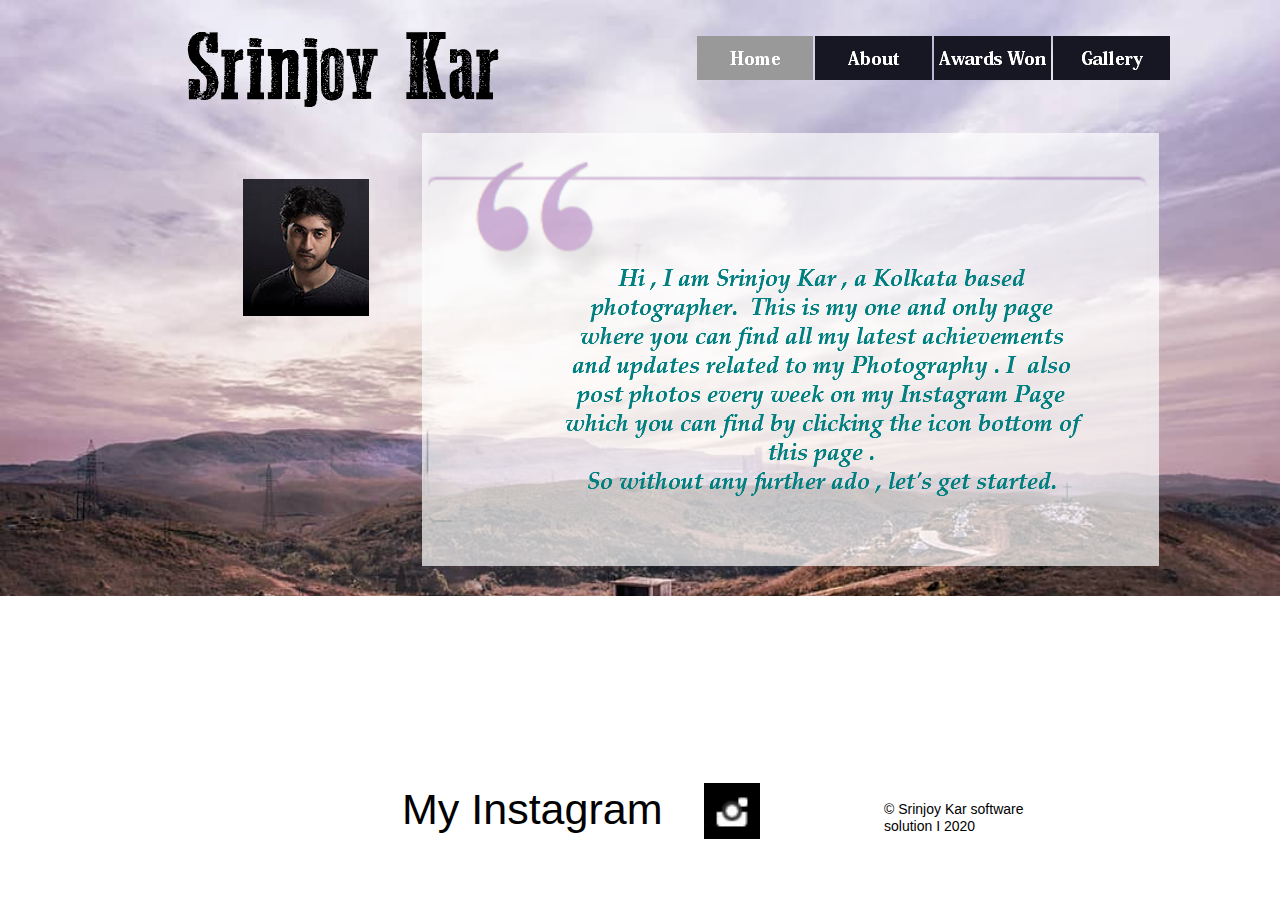
<file: index.html>
<!DOCTYPE html>
<html class="nojs html css_verticalspacer" lang="en-US">
 <head>

  <meta http-equiv="Content-type" content="text/html;charset=UTF-8"/>
  <meta name="generator" content="2017.0.4.363"/>
  
  <script type="text/javascript">
   // Update the 'nojs'/'js' class on the html node
document.documentElement.className = document.documentElement.className.replace(/\bnojs\b/g, 'js');

// Check that all required assets are uploaded and up-to-date
if(typeof Muse == "undefined") window.Muse = {}; window.Muse.assets = {"required":["museutils.js", "museconfig.js", "jquery.musepolyfill.bgsize.js", "jquery.musemenu.js", "jquery.watch.js", "jquery.scrolleffects.js", "require.js", "index.css"], "outOfDate":[]};
</script>
  
  <link rel="shortcut icon" href="images/a-master-favicon.ico?crc=3959286483"/>
  <title>Home</title>
  <!-- CSS -->
  <link rel="stylesheet" type="text/css" href="css/site_global.css?crc=3771652255"/>
  <link rel="stylesheet" type="text/css" href="css/master_a-master.css?crc=465740332"/>
  <link rel="stylesheet" type="text/css" href="css/index.css?crc=4184814266" id="pagesheet"/>
  <!-- JS includes -->
  <!--[if lt IE 9]>
  <script src="scripts/html5shiv.js?crc=4241844378" type="text/javascript"></script>
  <![endif]-->
   </head>
 <body>

  <div class="clearfix" id="page"><!-- group -->
   <div class="browser_width grpelem" id="u148-bw">
    <div class="museBGSize" id="u148"><!-- column -->
     <div class="clearfix" id="u148_align_to_page">
      <div class="clearfix colelem" id="pu100-4"><!-- group -->
       <img class="grpelem" id="u100-4" alt="Srinjoy Kar" width="366" height="120" src="images/u100-4.png?crc=4101025318"/><!-- rasterized frame -->
       <nav class="MenuBar clearfix grpelem" id="menuu209"><!-- horizontal box -->
        <div class="MenuItemContainer clearfix grpelem" id="u210"><!-- vertical box -->
         <a class="nonblock nontext MenuItem MenuItemWithSubMenu MuseMenuActive clearfix colelem" id="u211" href="index.html"><!-- horizontal box --><div class="MenuItemLabel NoWrap grpelem" id="u212-4"><!-- rasterized frame --><div id="u212-4_clip"><img alt="Home" width="116" height="22" src="images/u212-4.png?crc=401547512"/></div></div></a>
        </div>
        <div class="MenuItemContainer clearfix grpelem" id="u217"><!-- vertical box -->
         <a class="nonblock nontext MenuItem MenuItemWithSubMenu clearfix colelem" id="u220" href="about.html"><!-- horizontal box --><div class="MenuItemLabel NoWrap grpelem" id="u223-4"><!-- rasterized frame --><div id="u223-4_clip"><img alt="About" width="117" height="22" src="images/u223-4.png?crc=3793360393"/></div></div></a>
        </div>
        <div class="MenuItemContainer clearfix grpelem" id="u225"><!-- vertical box -->
         <a class="nonblock nontext MenuItem MenuItemWithSubMenu clearfix colelem" id="u228" href="awards-won.html"><!-- horizontal box --><div class="MenuItemLabel NoWrap grpelem" id="u229-4"><!-- rasterized frame --><div id="u229-4_clip"><img alt="Awards Won" width="117" height="22" src="images/u229-4.png?crc=4271319063"/></div></div></a>
        </div>
        <div class="MenuItemContainer clearfix grpelem" id="u232"><!-- vertical box -->
         <a class="nonblock nontext MenuItem MenuItemWithSubMenu clearfix colelem" id="u235" href="gallery.html"><!-- horizontal box --><div class="MenuItemLabel NoWrap grpelem" id="u237-4"><!-- rasterized frame --><div id="u237-4_clip"><img alt="Gallery" width="117" height="23" src="images/u237-4.png?crc=417313110"/></div></div></a>
        </div>
       </nav>
      </div>
      <div class="clearfix colelem" id="pu260"><!-- group -->
       <div class="museBGSize grpelem" id="u260"><!-- simple frame --></div>
       <div class="museBGSize clearfix grpelem" id="u306"><!-- group -->
        <img class="grpelem" id="u296-6" alt="Hi , I am Srinjoy Kar , a Kolkata based photographer. This is my one and only page where you can find all my latest achievements and updates related to my Photography . I also post photos every week on my Instagram Page which you can find by clicking the icon bottom of this page . So without any further ado , let's get started. " width="525" height="257" src="images/u296-6.png?crc=177097235"/><!-- rasterized frame -->
       </div>
      </div>
     </div>
    </div>
   </div>
   <div class="verticalspacer" data-offset-top="530" data-content-above-spacer="596" data-content-below-spacer="132"></div>
   <div class="h2 clearfix grpelem" id="u259-4"><!-- content -->
    <h2>My Instagram</h2>
   </div>
   <a class="nonblock nontext museBGSize grpelem" id="u243" href="https://www.instagram.com/srinjoy_kar_/"><!-- simple frame --></a>
   <div class="clearfix grpelem" id="u277-4"><!-- content -->
    <p>© Srinjoy Kar software solution I 2020</p>
   </div>
  </div>
  <div class="preload_images">
   <img class="preload" src="images/instagram%201.jpg?crc=141139167" alt=""/>
  </div>
  <!-- Other scripts -->
  <script type="text/javascript">
   // Decide weather to suppress missing file error or not based on preference setting
var suppressMissingFileError = false
</script>
  <script type="text/javascript">
   window.Muse.assets.check=function(d){if(!window.Muse.assets.checked){window.Muse.assets.checked=!0;var b={},c=function(a,b){if(window.getComputedStyle){var c=window.getComputedStyle(a,null);return c&&c.getPropertyValue(b)||c&&c[b]||""}if(document.documentElement.currentStyle)return(c=a.currentStyle)&&c[b]||a.style&&a.style[b]||"";return""},a=function(a){if(a.match(/^rgb/))return a=a.replace(/\s+/g,"").match(/([\d\,]+)/gi)[0].split(","),(parseInt(a[0])<<16)+(parseInt(a[1])<<8)+parseInt(a[2]);if(a.match(/^\#/))return parseInt(a.substr(1),
16);return 0},g=function(g){for(var f=document.getElementsByTagName("link"),h=0;h<f.length;h++)if("text/css"==f[h].type){var i=(f[h].href||"").match(/\/?css\/([\w\-]+\.css)\?crc=(\d+)/);if(!i||!i[1]||!i[2])break;b[i[1]]=i[2]}f=document.createElement("div");f.className="version";f.style.cssText="display:none; width:1px; height:1px;";document.getElementsByTagName("body")[0].appendChild(f);for(h=0;h<Muse.assets.required.length;){var i=Muse.assets.required[h],l=i.match(/([\w\-\.]+)\.(\w+)$/),k=l&&l[1]?
l[1]:null,l=l&&l[2]?l[2]:null;switch(l.toLowerCase()){case "css":k=k.replace(/\W/gi,"_").replace(/^([^a-z])/gi,"_$1");f.className+=" "+k;k=a(c(f,"color"));l=a(c(f,"backgroundColor"));k!=0||l!=0?(Muse.assets.required.splice(h,1),"undefined"!=typeof b[i]&&(k!=b[i]>>>24||l!=(b[i]&16777215))&&Muse.assets.outOfDate.push(i)):h++;f.className="version";break;case "js":h++;break;default:throw Error("Unsupported file type: "+l);}}d?d().jquery!="1.8.3"&&Muse.assets.outOfDate.push("jquery-1.8.3.min.js"):Muse.assets.required.push("jquery-1.8.3.min.js");
f.parentNode.removeChild(f);if(Muse.assets.outOfDate.length||Muse.assets.required.length)f="Some files on the server may be missing or incorrect. Clear browser cache and try again. If the problem persists please contact website author.",g&&Muse.assets.outOfDate.length&&(f+="\nOut of date: "+Muse.assets.outOfDate.join(",")),g&&Muse.assets.required.length&&(f+="\nMissing: "+Muse.assets.required.join(",")),suppressMissingFileError?(f+="\nUse SuppressMissingFileError key in AppPrefs.xml to show missing file error pop up.",console.log(f)):alert(f)};location&&location.search&&location.search.match&&location.search.match(/muse_debug/gi)?
setTimeout(function(){g(!0)},5E3):g()}};
var muse_init=function(){require.config({baseUrl:""});require(["jquery","museutils","whatinput","jquery.musepolyfill.bgsize","jquery.musemenu","jquery.watch","jquery.scrolleffects"],function(d){var $ = d;$(document).ready(function(){try{
window.Muse.assets.check($);/* body */
Muse.Utils.transformMarkupToFixBrowserProblemsPreInit();/* body */
Muse.Utils.prepHyperlinks(true);/* body */
Muse.Utils.resizeHeight('.browser_width');/* resize height */
Muse.Utils.requestAnimationFrame(function() { $('body').addClass('initialized'); });/* mark body as initialized */
Muse.Utils.fullPage('#page');/* 100% height page */
Muse.Utils.initWidget('.MenuBar', ['#bp_infinity'], function(elem) { return $(elem).museMenu(); });/* unifiedNavBar */
$('#u148').registerBackgroundPositionScrollEffect([{"speed":[0,1.3],"in":[-Infinity,-99.85]},{"speed":[0,1],"in":[-99.85,Infinity]}]);/* scroll effect */
Muse.Utils.showWidgetsWhenReady();/* body */
Muse.Utils.transformMarkupToFixBrowserProblems();/* body */
}catch(b){if(b&&"function"==typeof b.notify?b.notify():Muse.Assert.fail("Error calling selector function: "+b),false)throw b;}})})};

</script>
  <!-- RequireJS script -->
  <script src="scripts/require.js?crc=3951022091" type="text/javascript" async data-main="scripts/museconfig.js?crc=474374037" onload="if (requirejs) requirejs.onError = function(requireType, requireModule) { if (requireType && requireType.toString && requireType.toString().indexOf && 0 <= requireType.toString().indexOf('#scripterror')) window.Muse.assets.check(); }" onerror="window.Muse.assets.check();"></script>
   </body>
</html>
</file>
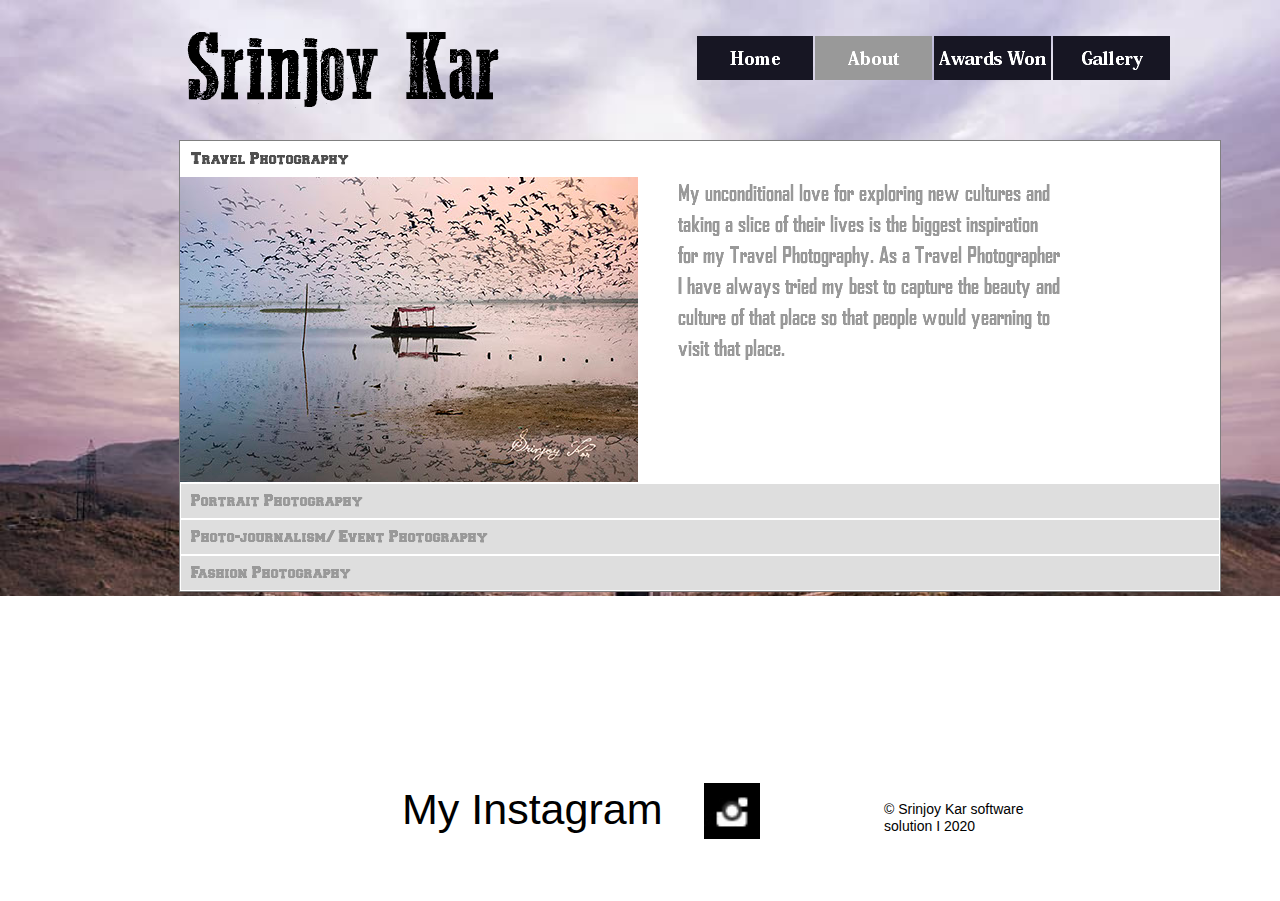
<file: about.html>
<!DOCTYPE html>
<html class="nojs html css_verticalspacer" lang="en-US">
 <head>

  <meta http-equiv="Content-type" content="text/html;charset=UTF-8"/>
  <meta name="generator" content="2017.0.4.363"/>
  
  <script type="text/javascript">
   // Update the 'nojs'/'js' class on the html node
document.documentElement.className = document.documentElement.className.replace(/\bnojs\b/g, 'js');

// Check that all required assets are uploaded and up-to-date
if(typeof Muse == "undefined") window.Muse = {}; window.Muse.assets = {"required":["museutils.js", "museconfig.js", "jquery.musepolyfill.bgsize.js", "jquery.musemenu.js", "jquery.watch.js", "jquery.scrolleffects.js", "require.js", "webpro.js", "musewpdisclosure.js", "about.css"], "outOfDate":[]};
</script>
  
  <link rel="shortcut icon" href="images/a-master-favicon.ico?crc=3959286483"/>
  <title>About</title>
  <!-- CSS -->
  <link rel="stylesheet" type="text/css" href="css/site_global.css?crc=3771652255"/>
  <link rel="stylesheet" type="text/css" href="css/master_a-master.css?crc=465740332"/>
  <link rel="stylesheet" type="text/css" href="css/about.css?crc=4216344317" id="pagesheet"/>
  <!-- JS includes -->
  <!--[if lt IE 9]>
  <script src="scripts/html5shiv.js?crc=4241844378" type="text/javascript"></script>
  <![endif]-->
   </head>
 <body>

  <div class="clearfix" id="page"><!-- group -->
   <div class="browser_width grpelem" id="u148-bw">
    <div id="u148"><!-- column -->
     <div class="clearfix" id="u148_align_to_page">
      <div class="position_content" id="u148_position_content">
       <div class="clearfix colelem" id="pu100-4"><!-- group -->
        <img class="grpelem" id="u100-4" alt="Srinjoy Kar" width="366" height="120" src="images/u100-4.png?crc=4101025318"/><!-- rasterized frame -->
        <nav class="MenuBar clearfix grpelem" id="menuu209"><!-- horizontal box -->
         <div class="MenuItemContainer clearfix grpelem" id="u210"><!-- vertical box -->
          <a class="nonblock nontext MenuItem MenuItemWithSubMenu clearfix colelem" id="u211" href="index.html"><!-- horizontal box --><div class="MenuItemLabel NoWrap grpelem" id="u212-4"><!-- rasterized frame --><div id="u212-4_clip"><img alt="Home" width="116" height="22" src="images/u212-4.png?crc=401547512"/></div></div></a>
         </div>
         <div class="MenuItemContainer clearfix grpelem" id="u217"><!-- vertical box -->
          <a class="nonblock nontext MenuItem MenuItemWithSubMenu MuseMenuActive clearfix colelem" id="u220" href="about.html"><!-- horizontal box --><div class="MenuItemLabel NoWrap grpelem" id="u223-4"><!-- rasterized frame --><div id="u223-4_clip"><img alt="About" width="117" height="22" src="images/u223-4.png?crc=3793360393"/></div></div></a>
         </div>
         <div class="MenuItemContainer clearfix grpelem" id="u225"><!-- vertical box -->
          <a class="nonblock nontext MenuItem MenuItemWithSubMenu clearfix colelem" id="u228" href="awards-won.html"><!-- horizontal box --><div class="MenuItemLabel NoWrap grpelem" id="u229-4"><!-- rasterized frame --><div id="u229-4_clip"><img alt="Awards Won" width="117" height="22" src="images/u229-4.png?crc=4271319063"/></div></div></a>
         </div>
         <div class="MenuItemContainer clearfix grpelem" id="u232"><!-- vertical box -->
          <a class="nonblock nontext MenuItem MenuItemWithSubMenu clearfix colelem" id="u235" href="gallery.html"><!-- horizontal box --><div class="MenuItemLabel NoWrap grpelem" id="u237-4"><!-- rasterized frame --><div id="u237-4_clip"><img alt="Gallery" width="117" height="23" src="images/u237-4.png?crc=417313110"/></div></div></a>
         </div>
        </nav>
       </div>
       <ul class="AccordionWidget clearfix colelem" id="accordionu327"><!-- vertical box -->
        <li class="AccordionPanel clearfix colelem" id="u332"><!-- vertical box --><img class="AccordionPanelTab colelem" id="u335" alt="Travel Photography" src="images/blank.gif?crc=4208392903"/><!-- state-based BG images --><div class="AccordionPanelContent clearfix colelem" id="u333"><!-- group --><div class="museBGSize grpelem" id="u344"><!-- simple frame --></div><img class="grpelem" id="u334-4" alt="My unconditional love for exploring new cultures and taking a slice of their lives is the biggest inspiration for my Travel Photography. As a Travel Photographer I have always tried my best to capture the beauty and culture of that place so that people would yearning to visit that place." width="384" height="305" src="images/u334-4.png?crc=3958638686"/><!-- rasterized frame --></div></li>
        <li class="AccordionPanel clearfix colelem" id="u336"><!-- vertical box --><img class="AccordionPanelTab colelem" id="u337" alt="Portrait Photography" src="images/blank.gif?crc=4208392903"/><!-- state-based BG images --><div class="AccordionPanelContent disn clearfix colelem" id="u338"><!-- group --><div class="museBGSize grpelem" id="u352"><!-- simple frame --></div><div class="clearfix grpelem" id="u339-4"><!-- content --><p>I started doing Portrait since I was 16 years of age.Since I always had this urge to study people's moods and expressions , so in Portrait Photography I have found the key to unlock this mystery of &quot;Expression of Life&quot;</p></div></div></li>
        <li class="AccordionPanel clearfix colelem" id="u328"><!-- vertical box --><img class="AccordionPanelTab colelem" id="u329" alt="Photo-journalism/ Event Photography" src="images/blank.gif?crc=4208392903"/><!-- state-based BG images --><div class="AccordionPanelContent disn clearfix colelem" id="u330"><!-- group --><div class="museBGSize grpelem" id="u360"><!-- simple frame --></div><img class="grpelem" id="u331-5" alt="With the intention of Capturing what is happening around the world , I love a doing a bit of Photo Journalism and event photography too ." width="211" height="311" src="images/u331-5.png?crc=281636065"/><!-- rasterized frame --></div></li>
        <li class="AccordionPanel clearfix colelem" id="u340"><!-- vertical box --><img class="AccordionPanelTab colelem" id="u341" alt="Fashion Photography" src="images/blank.gif?crc=4208392903"/><!-- state-based BG images --><div class="AccordionPanelContent disn clearfix colelem" id="u342"><!-- group --><div class="museBGSize grpelem" id="u373"><!-- simple frame --></div><div class="clearfix grpelem" id="u381-4"><!-- content --><p>The love for Aesthetics of Fashion and general curiosity for exploring the latest epitomes of Beauty , I started doing Fashion Photography from the age of 17.</p></div></div></li>
       </ul>
      </div>
     </div>
    </div>
   </div>
   <div class="verticalspacer" data-offset-top="555" data-content-above-spacer="596" data-content-below-spacer="132"></div>
   <div class="h2 clearfix grpelem" id="u259-4"><!-- content -->
    <h2>My Instagram</h2>
   </div>
   <a class="nonblock nontext grpelem" id="u243" href="https://www.instagram.com/srinjoy_kar_/"><!-- simple frame --></a>
   <div class="clearfix grpelem" id="u277-4"><!-- content -->
    <p>© Srinjoy Kar software solution I 2020</p>
   </div>
  </div>
  <div class="preload_images">
   <img class="preload" src="images/u335-r.png?crc=111064639" alt=""/>
   <img class="preload" src="images/u335-m.png?crc=111064639" alt=""/>
   <img class="preload" src="images/u335-a.png?crc=3893014092" alt=""/>
   <img class="preload" src="images/u337-r.png?crc=3846041882" alt=""/>
   <img class="preload" src="images/u337-m.png?crc=3846041882" alt=""/>
   <img class="preload" src="images/u337-a.png?crc=479173536" alt=""/>
   <img class="preload" src="images/u329-r.png?crc=4099309492" alt=""/>
   <img class="preload" src="images/u329-m.png?crc=4099309492" alt=""/>
   <img class="preload" src="images/u329-a.png?crc=4147469099" alt=""/>
   <img class="preload" src="images/u341-r.png?crc=481110852" alt=""/>
   <img class="preload" src="images/u341-m.png?crc=481110852" alt=""/>
   <img class="preload" src="images/u341-a.png?crc=293507797" alt=""/>
  </div>
  <!-- Other scripts -->
  <script type="text/javascript">
   // Decide weather to suppress missing file error or not based on preference setting
var suppressMissingFileError = false
</script>
  <script type="text/javascript">
   window.Muse.assets.check=function(d){if(!window.Muse.assets.checked){window.Muse.assets.checked=!0;var b={},c=function(a,b){if(window.getComputedStyle){var c=window.getComputedStyle(a,null);return c&&c.getPropertyValue(b)||c&&c[b]||""}if(document.documentElement.currentStyle)return(c=a.currentStyle)&&c[b]||a.style&&a.style[b]||"";return""},a=function(a){if(a.match(/^rgb/))return a=a.replace(/\s+/g,"").match(/([\d\,]+)/gi)[0].split(","),(parseInt(a[0])<<16)+(parseInt(a[1])<<8)+parseInt(a[2]);if(a.match(/^\#/))return parseInt(a.substr(1),
16);return 0},g=function(g){for(var f=document.getElementsByTagName("link"),h=0;h<f.length;h++)if("text/css"==f[h].type){var i=(f[h].href||"").match(/\/?css\/([\w\-]+\.css)\?crc=(\d+)/);if(!i||!i[1]||!i[2])break;b[i[1]]=i[2]}f=document.createElement("div");f.className="version";f.style.cssText="display:none; width:1px; height:1px;";document.getElementsByTagName("body")[0].appendChild(f);for(h=0;h<Muse.assets.required.length;){var i=Muse.assets.required[h],l=i.match(/([\w\-\.]+)\.(\w+)$/),k=l&&l[1]?
l[1]:null,l=l&&l[2]?l[2]:null;switch(l.toLowerCase()){case "css":k=k.replace(/\W/gi,"_").replace(/^([^a-z])/gi,"_$1");f.className+=" "+k;k=a(c(f,"color"));l=a(c(f,"backgroundColor"));k!=0||l!=0?(Muse.assets.required.splice(h,1),"undefined"!=typeof b[i]&&(k!=b[i]>>>24||l!=(b[i]&16777215))&&Muse.assets.outOfDate.push(i)):h++;f.className="version";break;case "js":h++;break;default:throw Error("Unsupported file type: "+l);}}d?d().jquery!="1.8.3"&&Muse.assets.outOfDate.push("jquery-1.8.3.min.js"):Muse.assets.required.push("jquery-1.8.3.min.js");
f.parentNode.removeChild(f);if(Muse.assets.outOfDate.length||Muse.assets.required.length)f="Some files on the server may be missing or incorrect. Clear browser cache and try again. If the problem persists please contact website author.",g&&Muse.assets.outOfDate.length&&(f+="\nOut of date: "+Muse.assets.outOfDate.join(",")),g&&Muse.assets.required.length&&(f+="\nMissing: "+Muse.assets.required.join(",")),suppressMissingFileError?(f+="\nUse SuppressMissingFileError key in AppPrefs.xml to show missing file error pop up.",console.log(f)):alert(f)};location&&location.search&&location.search.match&&location.search.match(/muse_debug/gi)?
setTimeout(function(){g(!0)},5E3):g()}};
var muse_init=function(){require.config({baseUrl:""});require(["jquery","museutils","whatinput","jquery.musemenu","jquery.musepolyfill.bgsize","webpro","musewpdisclosure","jquery.watch","jquery.scrolleffects"],function(d){var $ = d;$(document).ready(function(){try{
window.Muse.assets.check($);/* body */
Muse.Utils.transformMarkupToFixBrowserProblemsPreInit();/* body */
Muse.Utils.prepHyperlinks(true);/* body */
Muse.Utils.resizeHeight('.browser_width');/* resize height */
Muse.Utils.requestAnimationFrame(function() { $('body').addClass('initialized'); });/* mark body as initialized */
Muse.Utils.fullPage('#page');/* 100% height page */
Muse.Utils.initWidget('.MenuBar', ['#bp_infinity'], function(elem) { return $(elem).museMenu(); });/* unifiedNavBar */
Muse.Utils.initWidget('#accordionu327', ['#bp_infinity'], function(elem) { return new WebPro.Widget.Accordion(elem, {canCloseAll:false,defaultIndex:0}); });/* #accordionu327 */
$('#u148').registerBackgroundPositionScrollEffect([{"speed":[0,1.3],"in":[-Infinity,-99.85]},{"speed":[0,1],"in":[-99.85,Infinity]}]);/* scroll effect */
Muse.Utils.showWidgetsWhenReady();/* body */
Muse.Utils.transformMarkupToFixBrowserProblems();/* body */
}catch(b){if(b&&"function"==typeof b.notify?b.notify():Muse.Assert.fail("Error calling selector function: "+b),false)throw b;}})})};

</script>
  <!-- RequireJS script -->
  <script src="scripts/require.js?crc=3951022091" type="text/javascript" async data-main="scripts/museconfig.js?crc=474374037" onload="if (requirejs) requirejs.onError = function(requireType, requireModule) { if (requireType && requireType.toString && requireType.toString().indexOf && 0 <= requireType.toString().indexOf('#scripterror')) window.Muse.assets.check(); }" onerror="window.Muse.assets.check();"></script>
   </body>
</html>
</file>
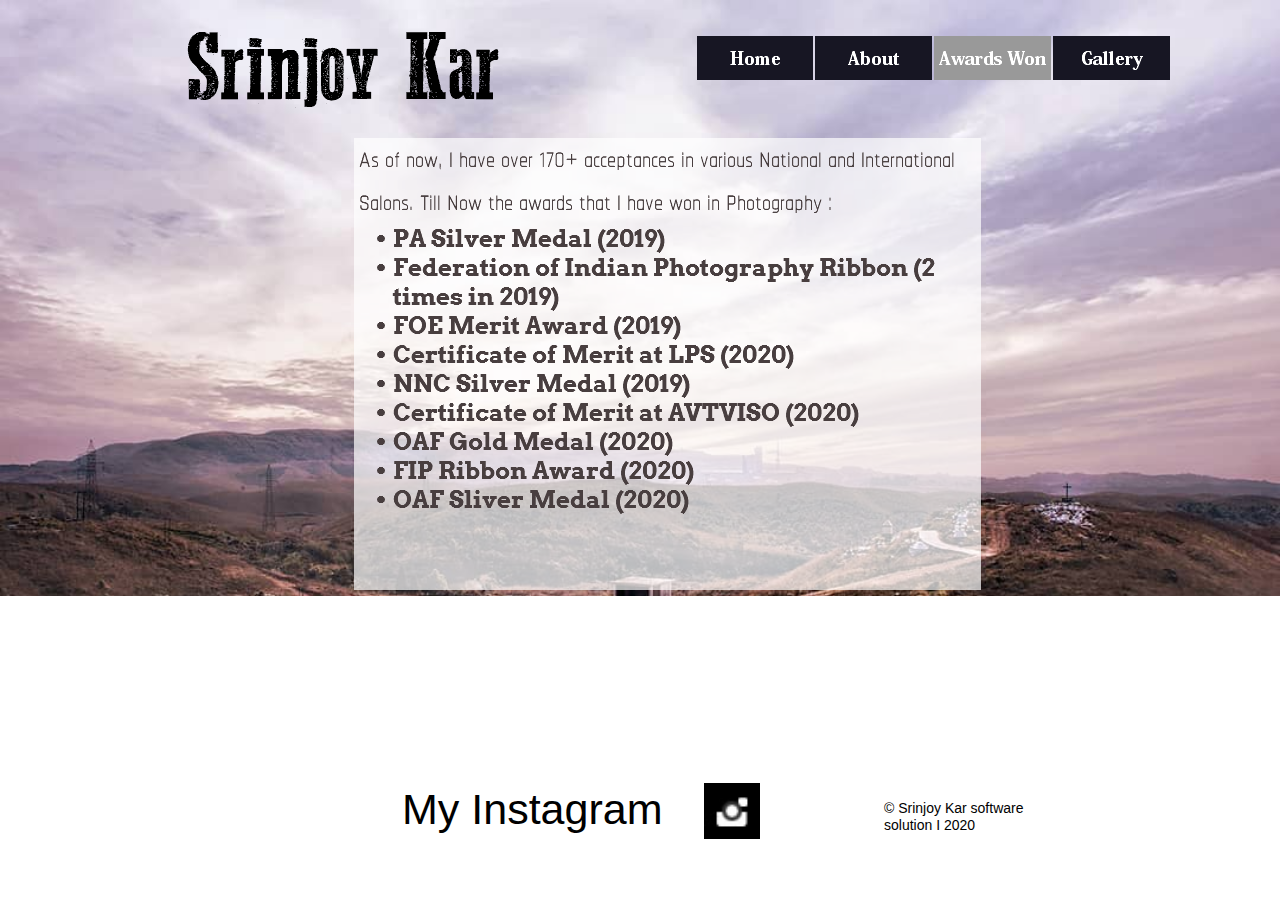
<file: awards-won.html>
<!DOCTYPE html>
<html class="nojs html css_verticalspacer" lang="en-US">
 <head>

  <meta http-equiv="Content-type" content="text/html;charset=UTF-8"/>
  <meta name="generator" content="2017.0.4.363"/>
  
  <script type="text/javascript">
   // Update the 'nojs'/'js' class on the html node
document.documentElement.className = document.documentElement.className.replace(/\bnojs\b/g, 'js');

// Check that all required assets are uploaded and up-to-date
if(typeof Muse == "undefined") window.Muse = {}; window.Muse.assets = {"required":["museutils.js", "museconfig.js", "jquery.musemenu.js", "jquery.watch.js", "jquery.scrolleffects.js", "require.js", "awards-won.css"], "outOfDate":[]};
</script>
  
  <link rel="shortcut icon" href="images/a-master-favicon.ico?crc=3959286483"/>
  <title>Awards Won</title>
  <!-- CSS -->
  <link rel="stylesheet" type="text/css" href="css/site_global.css?crc=3771652255"/>
  <link rel="stylesheet" type="text/css" href="css/master_a-master.css?crc=465740332"/>
  <link rel="stylesheet" type="text/css" href="css/awards-won.css?crc=330688021" id="pagesheet"/>
  <!-- JS includes -->
  <!--[if lt IE 9]>
  <script src="scripts/html5shiv.js?crc=4241844378" type="text/javascript"></script>
  <![endif]-->
   </head>
 <body>

  <div class="clearfix" id="page"><!-- group -->
   <div class="browser_width grpelem" id="u148-bw">
    <div id="u148"><!-- column -->
     <div class="clearfix" id="u148_align_to_page">
      <div class="position_content" id="u148_position_content">
       <div class="clearfix colelem" id="pu100-4"><!-- group -->
        <img class="grpelem" id="u100-4" alt="Srinjoy Kar" width="366" height="120" src="images/u100-4.png?crc=4101025318"/><!-- rasterized frame -->
        <nav class="MenuBar clearfix grpelem" id="menuu209"><!-- horizontal box -->
         <div class="MenuItemContainer clearfix grpelem" id="u210"><!-- vertical box -->
          <a class="nonblock nontext MenuItem MenuItemWithSubMenu clearfix colelem" id="u211" href="index.html"><!-- horizontal box --><div class="MenuItemLabel NoWrap grpelem" id="u212-4"><!-- rasterized frame --><div id="u212-4_clip"><img alt="Home" width="116" height="22" src="images/u212-4.png?crc=401547512"/></div></div></a>
         </div>
         <div class="MenuItemContainer clearfix grpelem" id="u217"><!-- vertical box -->
          <a class="nonblock nontext MenuItem MenuItemWithSubMenu clearfix colelem" id="u220" href="about.html"><!-- horizontal box --><div class="MenuItemLabel NoWrap grpelem" id="u223-4"><!-- rasterized frame --><div id="u223-4_clip"><img alt="About" width="117" height="22" src="images/u223-4.png?crc=3793360393"/></div></div></a>
         </div>
         <div class="MenuItemContainer clearfix grpelem" id="u225"><!-- vertical box -->
          <a class="nonblock nontext MenuItem MenuItemWithSubMenu MuseMenuActive clearfix colelem" id="u228" href="awards-won.html"><!-- horizontal box --><div class="MenuItemLabel NoWrap grpelem" id="u229-4"><!-- rasterized frame --><div id="u229-4_clip"><img alt="Awards Won" width="117" height="22" src="images/u229-4.png?crc=4271319063"/></div></div></a>
         </div>
         <div class="MenuItemContainer clearfix grpelem" id="u232"><!-- vertical box -->
          <a class="nonblock nontext MenuItem MenuItemWithSubMenu clearfix colelem" id="u235" href="gallery.html"><!-- horizontal box --><div class="MenuItemLabel NoWrap grpelem" id="u237-4"><!-- rasterized frame --><div id="u237-4_clip"><img alt="Gallery" width="117" height="23" src="images/u237-4.png?crc=417313110"/></div></div></a>
         </div>
        </nav>
       </div>
       <div class="clearfix colelem" id="pu527"><!-- group -->
        <div class="rgba-background grpelem" id="u527"><!-- simple frame --></div>
        <img class="grpelem" id="u522-23" alt="As of now, I have over 170+ acceptances in various National and International Salons. Till Now the awards that I have won in Photography : PA Silver Medal (2019) Federation of Indian Photography Ribbon (2 times in 2019) FOE Merit Award (2019) Certificate of Merit at LPS (2020) NNC Silver Medal (2019) Certificate of Merit at AVTVISO (2020) OAF Gold Medal (2020) FIP Ribbon Award (2020) OAF Sliver Medal (2020)" width="639" height="458" src="images/u522-23.png?crc=3891092552"/><!-- rasterized frame -->
       </div>
      </div>
     </div>
    </div>
   </div>
   <div class="verticalspacer" data-offset-top="561" data-content-above-spacer="596" data-content-below-spacer="132"></div>
   <div class="h2 clearfix grpelem" id="u259-4"><!-- content -->
    <h2>My Instagram</h2>
   </div>
   <a class="nonblock nontext grpelem" id="u243" href="https://www.instagram.com/srinjoy_kar_/"><!-- simple frame --></a>
   <div class="clearfix grpelem" id="u277-4"><!-- content -->
    <p>© Srinjoy Kar software solution I 2020</p>
   </div>
  </div>
  <!-- Other scripts -->
  <script type="text/javascript">
   // Decide weather to suppress missing file error or not based on preference setting
var suppressMissingFileError = false
</script>
  <script type="text/javascript">
   window.Muse.assets.check=function(d){if(!window.Muse.assets.checked){window.Muse.assets.checked=!0;var b={},c=function(a,b){if(window.getComputedStyle){var c=window.getComputedStyle(a,null);return c&&c.getPropertyValue(b)||c&&c[b]||""}if(document.documentElement.currentStyle)return(c=a.currentStyle)&&c[b]||a.style&&a.style[b]||"";return""},a=function(a){if(a.match(/^rgb/))return a=a.replace(/\s+/g,"").match(/([\d\,]+)/gi)[0].split(","),(parseInt(a[0])<<16)+(parseInt(a[1])<<8)+parseInt(a[2]);if(a.match(/^\#/))return parseInt(a.substr(1),
16);return 0},g=function(g){for(var f=document.getElementsByTagName("link"),h=0;h<f.length;h++)if("text/css"==f[h].type){var i=(f[h].href||"").match(/\/?css\/([\w\-]+\.css)\?crc=(\d+)/);if(!i||!i[1]||!i[2])break;b[i[1]]=i[2]}f=document.createElement("div");f.className="version";f.style.cssText="display:none; width:1px; height:1px;";document.getElementsByTagName("body")[0].appendChild(f);for(h=0;h<Muse.assets.required.length;){var i=Muse.assets.required[h],l=i.match(/([\w\-\.]+)\.(\w+)$/),k=l&&l[1]?
l[1]:null,l=l&&l[2]?l[2]:null;switch(l.toLowerCase()){case "css":k=k.replace(/\W/gi,"_").replace(/^([^a-z])/gi,"_$1");f.className+=" "+k;k=a(c(f,"color"));l=a(c(f,"backgroundColor"));k!=0||l!=0?(Muse.assets.required.splice(h,1),"undefined"!=typeof b[i]&&(k!=b[i]>>>24||l!=(b[i]&16777215))&&Muse.assets.outOfDate.push(i)):h++;f.className="version";break;case "js":h++;break;default:throw Error("Unsupported file type: "+l);}}d?d().jquery!="1.8.3"&&Muse.assets.outOfDate.push("jquery-1.8.3.min.js"):Muse.assets.required.push("jquery-1.8.3.min.js");
f.parentNode.removeChild(f);if(Muse.assets.outOfDate.length||Muse.assets.required.length)f="Some files on the server may be missing or incorrect. Clear browser cache and try again. If the problem persists please contact website author.",g&&Muse.assets.outOfDate.length&&(f+="\nOut of date: "+Muse.assets.outOfDate.join(",")),g&&Muse.assets.required.length&&(f+="\nMissing: "+Muse.assets.required.join(",")),suppressMissingFileError?(f+="\nUse SuppressMissingFileError key in AppPrefs.xml to show missing file error pop up.",console.log(f)):alert(f)};location&&location.search&&location.search.match&&location.search.match(/muse_debug/gi)?
setTimeout(function(){g(!0)},5E3):g()}};
var muse_init=function(){require.config({baseUrl:""});require(["jquery","museutils","whatinput","jquery.musemenu","jquery.watch","jquery.scrolleffects"],function(d){var $ = d;$(document).ready(function(){try{
window.Muse.assets.check($);/* body */
Muse.Utils.transformMarkupToFixBrowserProblemsPreInit();/* body */
Muse.Utils.prepHyperlinks(true);/* body */
Muse.Utils.resizeHeight('.browser_width');/* resize height */
Muse.Utils.requestAnimationFrame(function() { $('body').addClass('initialized'); });/* mark body as initialized */
Muse.Utils.fullPage('#page');/* 100% height page */
Muse.Utils.initWidget('.MenuBar', ['#bp_infinity'], function(elem) { return $(elem).museMenu(); });/* unifiedNavBar */
$('#u148').registerBackgroundPositionScrollEffect([{"speed":[0,1.3],"in":[-Infinity,-99.85]},{"speed":[0,1],"in":[-99.85,Infinity]}]);/* scroll effect */
Muse.Utils.showWidgetsWhenReady();/* body */
Muse.Utils.transformMarkupToFixBrowserProblems();/* body */
}catch(b){if(b&&"function"==typeof b.notify?b.notify():Muse.Assert.fail("Error calling selector function: "+b),false)throw b;}})})};

</script>
  <!-- RequireJS script -->
  <script src="scripts/require.js?crc=3951022091" type="text/javascript" async data-main="scripts/museconfig.js?crc=474374037" onload="if (requirejs) requirejs.onError = function(requireType, requireModule) { if (requireType && requireType.toString && requireType.toString().indexOf && 0 <= requireType.toString().indexOf('#scripterror')) window.Muse.assets.check(); }" onerror="window.Muse.assets.check();"></script>
   </body>
</html>
</file>
<file: css/site_global.css>
html{min-height:100%;min-width:100%;-ms-text-size-adjust:none;}body,div,dl,dt,dd,ul,ol,li,nav,h1,h2,h3,h4,h5,h6,pre,code,form,fieldset,legend,input,button,textarea,p,blockquote,th,td,a{margin:0px;padding:0px;border-width:0px;border-style:solid;border-color:transparent;-webkit-transform-origin:left top;-ms-transform-origin:left top;-o-transform-origin:left top;transform-origin:left top;background-repeat:no-repeat;}button.submit-btn{-moz-box-sizing:content-box;-webkit-box-sizing:content-box;box-sizing:content-box;}.transition{-webkit-transition-property:background-image,background-position,background-color,border-color,border-radius,color,font-size,font-style,font-weight,letter-spacing,line-height,text-align,box-shadow,text-shadow,opacity;transition-property:background-image,background-position,background-color,border-color,border-radius,color,font-size,font-style,font-weight,letter-spacing,line-height,text-align,box-shadow,text-shadow,opacity;}.transition *{-webkit-transition:inherit;transition:inherit;}table{border-collapse:collapse;border-spacing:0px;}fieldset,img{border:0px;border-style:solid;-webkit-transform-origin:left top;-ms-transform-origin:left top;-o-transform-origin:left top;transform-origin:left top;}address,caption,cite,code,dfn,em,strong,th,var,optgroup{font-style:inherit;font-weight:inherit;}del,ins{text-decoration:none;}li{list-style:none;}caption,th{text-align:left;}h1,h2,h3,h4,h5,h6{font-size:100%;font-weight:inherit;}input,button,textarea,select,optgroup,option{font-family:inherit;font-size:inherit;font-style:inherit;font-weight:inherit;}.form-grp input,.form-grp textarea{-webkit-appearance:none;-webkit-border-radius:0;}body{font-family:Arial, Helvetica Neue, Helvetica, sans-serif;text-align:left;font-size:14px;line-height:17px;word-wrap:break-word;text-rendering:optimizeLegibility;-moz-font-feature-settings:'liga';-ms-font-feature-settings:'liga';-webkit-font-feature-settings:'liga';font-feature-settings:'liga';}a:link{color:#0000FF;text-decoration:underline;}a:visited{color:#800080;text-decoration:underline;}a:hover{color:#0000FF;text-decoration:underline;}a:active{color:#EE0000;text-decoration:underline;}a.nontext{color:black;text-decoration:none;font-style:normal;font-weight:normal;}.normal_text{color:#000000;direction:ltr;font-family:Arial, Helvetica Neue, Helvetica, sans-serif;font-size:14px;font-style:normal;font-weight:normal;letter-spacing:0px;line-height:17px;text-align:left;text-decoration:none;text-indent:0px;text-transform:none;vertical-align:0px;padding:0px;}.h1{font-size:72px;padding:0px;}.h2{font-family:Arial, Helvetica Neue, Helvetica, sans-serif;font-size:43px;padding:0px;}.p{color:#FFFFFF;font-size:24px;text-align:center;padding:0px;}.list0 li:before{position:absolute;right:100%;letter-spacing:0px;text-decoration:none;font-weight:normal;font-style:normal;}.rtl-list li:before{right:auto;left:100%;}.nls-None > li:before,.nls-None .list3 > li:before,.nls-None .list6 > li:before{margin-right:6px;content:'•';}.nls-None .list1 > li:before,.nls-None .list4 > li:before,.nls-None .list7 > li:before{margin-right:6px;content:'○';}.nls-None,.nls-None .list1,.nls-None .list2,.nls-None .list3,.nls-None .list4,.nls-None .list5,.nls-None .list6,.nls-None .list7,.nls-None .list8{padding-left:34px;}.nls-None.rtl-list,.nls-None .list1.rtl-list,.nls-None .list2.rtl-list,.nls-None .list3.rtl-list,.nls-None .list4.rtl-list,.nls-None .list5.rtl-list,.nls-None .list6.rtl-list,.nls-None .list7.rtl-list,.nls-None .list8.rtl-list{padding-left:0px;padding-right:34px;}.nls-None .list2 > li:before,.nls-None .list5 > li:before,.nls-None .list8 > li:before{margin-right:6px;content:'-';}.nls-None.rtl-list > li:before,.nls-None .list1.rtl-list > li:before,.nls-None .list2.rtl-list > li:before,.nls-None .list3.rtl-list > li:before,.nls-None .list4.rtl-list > li:before,.nls-None .list5.rtl-list > li:before,.nls-None .list6.rtl-list > li:before,.nls-None .list7.rtl-list > li:before,.nls-None .list8.rtl-list > li:before{margin-right:0px;margin-left:6px;}.TabbedPanelsTab{white-space:nowrap;}.MenuBar .MenuBarView,.MenuBar .SubMenuView{display:block;list-style:none;}.MenuBar .SubMenu{display:none;position:absolute;}.NoWrap{white-space:nowrap;word-wrap:normal;}.rootelem{margin-left:auto;margin-right:auto;}.colelem{display:inline;float:left;clear:both;}.clearfix:after{content:"\0020";visibility:hidden;display:block;height:0px;clear:both;}*:first-child+html .clearfix{zoom:1;}.clip_frame{overflow:hidden;}.popup_anchor{position:relative;width:0px;height:0px;}.popup_element{z-index:100000;}.svg{display:block;vertical-align:top;}span.wrap{content:'';clear:left;display:block;}span.actAsInlineDiv{display:inline-block;}.position_content,.excludeFromNormalFlow{float:left;}.preload_images{position:absolute;overflow:hidden;left:-9999px;top:-9999px;height:1px;width:1px;}.preload{height:1px;width:1px;}.animateStates{-webkit-transition:0.3s ease-in-out;-moz-transition:0.3s ease-in-out;-o-transition:0.3s ease-in-out;transition:0.3s ease-in-out;}[data-whatinput="mouse"] *:focus,[data-whatinput="touch"] *:focus,input:focus,textarea:focus{outline:none;}textarea{resize:none;overflow:auto;}.fld-prompt{pointer-events:none;}.wrapped-input{position:absolute;top:0px;left:0px;background:transparent;border:none;}.submit-btn{z-index:50000;cursor:pointer;}.anchor_item{width:22px;height:18px;}.MenuBar .SubMenuVisible,.MenuBarVertical .SubMenuVisible,.MenuBar .SubMenu .SubMenuVisible,.popup_element.Active,span.actAsPara,.actAsDiv,a.nonblock.nontext,img.block{display:block;}.widget_invisible,.js .invi,.js .mse_pre_init{visibility:hidden;}.ose_ei{visibility:hidden;z-index:0;}.no_vert_scroll{overflow-y:hidden;}.always_vert_scroll{overflow-y:scroll;}.always_horz_scroll{overflow-x:scroll;}.fullscreen{overflow:hidden;left:0px;top:0px;position:fixed;height:100%;width:100%;-moz-box-sizing:border-box;-webkit-box-sizing:border-box;-ms-box-sizing:border-box;box-sizing:border-box;}.fullwidth{position:absolute;}.borderbox{-moz-box-sizing:border-box;-webkit-box-sizing:border-box;-ms-box-sizing:border-box;box-sizing:border-box;}.scroll_wrapper{position:absolute;overflow:auto;left:0px;right:0px;top:0px;bottom:0px;padding-top:0px;padding-bottom:0px;margin-top:0px;margin-bottom:0px;}.browser_width > *{position:absolute;left:0px;right:0px;}.grpelem,.accordion_wrapper{display:inline;float:left;}.fld-checkbox input[type=checkbox],.fld-radiobutton input[type=radio]{position:absolute;overflow:hidden;clip:rect(0px, 0px, 0px, 0px);height:1px;width:1px;margin:-1px;padding:0px;border:0px;}.fld-checkbox input[type=checkbox] + label,.fld-radiobutton input[type=radio] + label{display:inline-block;background-repeat:no-repeat;cursor:pointer;float:left;width:100%;height:100%;}.pointer_cursor,.fld-recaptcha-mode,.fld-recaptcha-refresh,.fld-recaptcha-help{cursor:pointer;}p,h1,h2,h3,h4,h5,h6,ol,ul,span.actAsPara{max-height:1000000px;}.superscript{vertical-align:super;font-size:66%;line-height:0px;}.subscript{vertical-align:sub;font-size:66%;line-height:0px;}.horizontalSlideShow{-ms-touch-action:pan-y;touch-action:pan-y;}.verticalSlideShow{-ms-touch-action:pan-x;touch-action:pan-x;}.colelem100,.verticalspacer{clear:both;}.list0 li,.MenuBar .MenuItemContainer,.SlideShowContentPanel .fullscreen img,.css_verticalspacer .verticalspacer{position:relative;}.popup_element.Inactive,.js .disn,.js .an_invi,.hidden,.breakpoint{display:none;}#muse_css_mq{position:absolute;display:none;background-color:#FFFFFE;}.fluid_height_spacer{width:0.01px;}.muse_check_css{display:none;position:fixed;}@media screen and (-webkit-min-device-pixel-ratio:0){body{text-rendering:auto;}}
</file>
<file: css/master_a-master.css>
#u148{opacity:1;-ms-filter:"progid:DXImageTransform.Microsoft.Alpha(Opacity=100)";filter:alpha(opacity=100);background:#FFFFFF url("../images/61039004_1163312397163834_3838260026413756399_n.jpg?crc=448423980") no-repeat left top;background-size:cover;}#u100-4{display:block;vertical-align:top;}#menuu209{border-width:0px;border-color:transparent;background-color:transparent;}#u211{background-color:#171623;}#u211:hover{background-color:#999999;}#u211:active{background-color:#6B6B6B;}#u220{background-color:#171623;}#u211.MuseMenuActive,#u220:hover{background-color:#999999;}#u220:active{background-color:#6B6B6B;}#u228{background-color:#171623;}#u220.MuseMenuActive,#u228:hover{background-color:#999999;}#u228:active{background-color:#6B6B6B;}#u235{background-color:#171623;}#u228.MuseMenuActive,#u235:hover{background-color:#999999;}#u235:active{background-color:#6B6B6B;}#u235.MuseMenuActive{background-color:#999999;}#u212-4_clip,#u223-4_clip,#u229-4_clip,#u237-4_clip{overflow:hidden;display:block;vertical-align:top;}.MenuItem{cursor:pointer;}#u259-4{background-color:transparent;line-height:52px;}#u243{opacity:1;-ms-filter:"progid:DXImageTransform.Microsoft.Alpha(Opacity=100)";filter:alpha(opacity=100);background:transparent url("../images/instagram.jpg?crc=262234100") no-repeat left top;background-size:contain;}#u243:hover{opacity:1;-ms-filter:"progid:DXImageTransform.Microsoft.Alpha(Opacity=100)";filter:alpha(opacity=100);background:transparent url("../images/instagram%201.jpg?crc=141139167") no-repeat left top;background-size:contain;}#u210,#u217,#u225,#u232,#u277-4{background-color:transparent;}
</file>
<file: css/index.css>
.version.index{color:#0000F9;background-color:#6F32BA;}#page{z-index:1;width:960px;min-height:635px;background-image:none;border-width:0px;border-color:#000000;background-color:transparent;padding-bottom:22px;margin-left:auto;margin-right:auto;}#u148{z-index:2;min-height:596px;}#u148_align_to_page{margin-left:auto;margin-right:auto;position:relative;width:960px;left:-100px;padding-top:7px;padding-bottom:30px;}#pu100-4{z-index:3;width:0.01px;left:126px;position:relative;}#u100-4{z-index:3;position:relative;margin-right:-10000px;}#menuu209{z-index:7;width:473px;position:relative;margin-right:-10000px;margin-top:29px;left:511px;}#u210{width:116px;min-height:44px;position:relative;margin-right:-10000px;}#u211{width:116px;padding-bottom:22px;position:relative;}#u211:hover{width:116px;min-height:0px;margin:0px;}#u211:active{width:116px;min-height:0px;margin:0px;}#u211.MuseMenuActive{width:116px;min-height:0px;margin:0px;}#u212-4_clip{width:116px;height:22px;}#u217{width:117px;min-height:44px;position:relative;margin-right:-10000px;left:118px;}#u220{width:117px;padding-bottom:22px;position:relative;}#u220:hover{width:117px;min-height:0px;margin:0px;}#u220:active{width:117px;min-height:0px;margin:0px;}#u225{width:117px;min-height:44px;position:relative;margin-right:-10000px;left:237px;}#u228{width:117px;padding-bottom:22px;position:relative;}#u220.MuseMenuActive,#u228:hover{width:117px;min-height:0px;margin:0px;}#u228:active{width:117px;min-height:0px;margin:0px;}#u223-4_clip,#u229-4_clip{width:117px;height:22px;}#u232{width:117px;min-height:44px;position:relative;margin-right:-10000px;left:356px;}#u235{width:117px;padding-bottom:21px;position:relative;}#u228.MuseMenuActive,#u235:hover{width:117px;min-height:0px;margin:0px;}#u235:active{width:117px;min-height:0px;margin:0px;}#u235.MuseMenuActive{width:117px;min-height:0px;margin:0px;}#u237-4_clip{width:117px;height:23px;}#u212-4,#u223-4,#u229-4,#u237-4{position:relative;margin-right:-10000px;top:11px;}#pu260{z-index:41;width:0.01px;left:183px;margin-top:6px;position:relative;}#u260{z-index:41;width:126px;height:137px;opacity:1;-ms-filter:"progid:DXImageTransform.Microsoft.Alpha(Opacity=100)";filter:alpha(opacity=100);position:relative;margin-right:-10000px;margin-top:46px;background:transparent url("../images/my%20dp.jpg?crc=442762738") no-repeat left top;background-size:cover;}#u306{z-index:42;width:737px;opacity:1;-ms-filter:"progid:DXImageTransform.Microsoft.Alpha(Opacity=100)";filter:alpha(opacity=100);padding-bottom:43px;position:relative;margin-right:-10000px;left:179px;background:transparent url("../images/untitled-1-u306-fr.png?crc=3938578727") no-repeat left top;background-size:cover;}#u296-6{z-index:43;display:block;vertical-align:top;position:relative;margin-right:-10000px;margin-top:133px;left:137px;}.js body{visibility:hidden;}.js body.initialized{visibility:visible;}#u148-bw{z-index:2;min-height:596px;margin-top:-36px;}.css_verticalspacer .verticalspacer{height:calc(100vh - 728px);}#u259-4{z-index:33;width:280px;min-height:60px;position:relative;margin-right:-10000px;margin-top:15px;left:242px;}#u243{z-index:32;width:62px;height:56px;position:relative;margin-right:-10000px;margin-top:15px;left:544px;}#u243:hover{width:62px;height:56px;min-height:0px;margin:15px -10000px 0px 0px;}#u277-4{z-index:37;width:188px;min-height:30px;position:relative;margin-right:-10000px;margin-top:33px;left:724px;}#muse_css_mq,.html{background-color:#FFFFFF;}body{position:relative;min-width:960px;padding-top:36px;padding-bottom:36px;}.verticalspacer{min-height:1px;}
</file>
<file: css/about.css>
.version.about{color:#0000FB;background-color:#504EFD;}#page{z-index:1;width:960px;min-height:635px;background-image:none;border-width:0px;border-color:#000000;background-color:transparent;padding-bottom:22px;margin-left:auto;margin-right:auto;}#u148{z-index:2;min-height:595.9999999999998px;padding-bottom:0px;}#u148_align_to_page{margin-left:auto;margin-right:auto;position:relative;width:960px;left:-100px;}#u148_position_content{padding-top:7px;padding-bottom:4px;width:100%;}#pu100-4{z-index:3;width:0.01px;left:126px;position:relative;}#u100-4{z-index:3;position:relative;margin-right:-10000px;}#menuu209{z-index:7;width:473px;position:relative;margin-right:-10000px;margin-top:29px;left:511px;}#u210{width:116px;min-height:44px;position:relative;margin-right:-10000px;}#u211{width:116px;padding-bottom:22px;position:relative;}#u211:hover{width:116px;min-height:0px;margin:0px;}#u211:active{width:116px;min-height:0px;margin:0px;}#u211.MuseMenuActive{width:116px;min-height:0px;margin:0px;}#u212-4_clip{width:116px;height:22px;}#u217{width:117px;min-height:44px;position:relative;margin-right:-10000px;left:118px;}#u220{width:117px;padding-bottom:22px;position:relative;}#u220:hover{width:117px;min-height:0px;margin:0px;}#u220:active{width:117px;min-height:0px;margin:0px;}#u225{width:117px;min-height:44px;position:relative;margin-right:-10000px;left:237px;}#u228{width:117px;padding-bottom:22px;position:relative;}#u220.MuseMenuActive,#u228:hover{width:117px;min-height:0px;margin:0px;}#u228:active{width:117px;min-height:0px;margin:0px;}#u223-4_clip,#u229-4_clip{width:117px;height:22px;}#u232{width:117px;min-height:44px;position:relative;margin-right:-10000px;left:356px;}#u235{width:117px;padding-bottom:21px;position:relative;}#u228.MuseMenuActive,#u235:hover{width:117px;min-height:0px;margin:0px;}#u235:active{width:117px;min-height:0px;margin:0px;}#u235.MuseMenuActive{width:117px;min-height:0px;margin:0px;}#u237-4_clip{width:117px;height:23px;}#u212-4,#u223-4,#u229-4,#u237-4{position:relative;margin-right:-10000px;top:11px;}#accordionu327{z-index:41;width:1040px;border-style:solid;border-width:1px;border-color:#7F7F7F;background-color:transparent;padding-bottom:0px;left:119px;margin-top:13px;position:relative;}#u332{z-index:42;width:1040px;background-color:transparent;padding-bottom:0px;position:relative;}#u335{z-index:44;height:36px;width:1040px;vertical-align:top;position:relative;background:transparent url("../images/u335.png?crc=159208132") no-repeat 0px 0px;}#u335:hover{background:transparent url("../images/u335-r.png?crc=111064639") no-repeat 0px 0px;}#u335:active{background:transparent url("../images/u335-m.png?crc=111064639") no-repeat 0px 0px;}#u335.AccordionPanelTabOpen{background:transparent url("../images/u335-a.png?crc=3893014092") no-repeat 0px 0px;}#u333{z-index:48;width:1038px;border-style:solid;border-width:1px;border-color:#FFFFFF;background-color:#FFFFFF;position:relative;}#u344{z-index:53;width:458px;height:305px;opacity:1;-ms-filter:"progid:DXImageTransform.Microsoft.Alpha(Opacity=100)";filter:alpha(opacity=100);position:relative;margin-right:-10000px;margin-top:-1px;left:-1px;background:transparent url("../images/morning%20at%20neermahal.jpg?crc=272701400") no-repeat left top;background-size:cover;}#u334-4{z-index:49;display:block;vertical-align:top;position:relative;margin-right:-10000px;margin-top:-1px;left:497px;}#u336{z-index:54;width:1040px;background-color:transparent;position:relative;}#u337{z-index:56;height:36px;width:1040px;vertical-align:top;position:relative;background:transparent url("../images/u337.png?crc=131678467") no-repeat 0px 0px;}#u337:hover{background:transparent url("../images/u337-r.png?crc=3846041882") no-repeat 0px 0px;}#u337:active{background:transparent url("../images/u337-m.png?crc=3846041882") no-repeat 0px 0px;}#u337.AccordionPanelTabOpen{background:transparent url("../images/u337-a.png?crc=479173536") no-repeat 0px 0px;}#u338{z-index:60;width:1038px;border-style:solid;border-width:1px;border-color:#FFFFFF;background-color:#FFFFFF;padding-bottom:30px;position:relative;}#u352{z-index:65;width:351px;height:307px;opacity:1;-ms-filter:"progid:DXImageTransform.Microsoft.Alpha(Opacity=100)";filter:alpha(opacity=100);position:relative;margin-right:-10000px;margin-top:-1px;left:7px;background:transparent url("../images/maigret.jpg?crc=394840761") no-repeat left top;background-size:contain;}#u339-4{z-index:61;width:255px;min-height:307px;border-width:0px;border-color:transparent;background-color:transparent;color:#999999;font-size:22px;line-height:31px;font-family:Georgia, Palatino, Palatino Linotype, Times, Times New Roman, serif;position:relative;margin-right:-10000px;margin-top:-1px;left:579px;}#u328{z-index:66;width:1040px;background-color:transparent;position:relative;}#u329{z-index:68;height:36px;width:1040px;vertical-align:top;position:relative;background:transparent url("../images/u329.png?crc=265235841") no-repeat 0px 0px;}#u329:hover{background:transparent url("../images/u329-r.png?crc=4099309492") no-repeat 0px 0px;}#u329:active{background:transparent url("../images/u329-m.png?crc=4099309492") no-repeat 0px 0px;}#u329.AccordionPanelTabOpen{background:transparent url("../images/u329-a.png?crc=4147469099") no-repeat 0px 0px;}#u330{z-index:72;width:1038px;border-style:solid;border-width:1px;border-color:#FFFFFF;background-color:#FFFFFF;position:relative;}#u360{z-index:78;width:460px;height:311px;opacity:1;-ms-filter:"progid:DXImageTransform.Microsoft.Alpha(Opacity=100)";filter:alpha(opacity=100);position:relative;margin-right:-10000px;margin-top:-1px;left:-1px;background:transparent url("../images/dsc_0163.jpg?crc=3953933376") no-repeat left top;background-size:cover;}#u331-5{z-index:73;display:block;vertical-align:top;position:relative;margin-right:-10000px;margin-top:-1px;left:600px;}#u340{z-index:79;width:1040px;background-color:transparent;position:relative;}#u341{z-index:81;height:36px;width:1040px;vertical-align:top;position:relative;background:transparent url("../images/u341.png?crc=4207674759") no-repeat 0px 0px;}#u341:hover{background:transparent url("../images/u341-r.png?crc=481110852") no-repeat 0px 0px;}#u341:active{background:transparent url("../images/u341-m.png?crc=481110852") no-repeat 0px 0px;}#u341.AccordionPanelTabOpen{background:transparent url("../images/u341-a.png?crc=293507797") no-repeat 0px 0px;}#u342{z-index:85;width:1038px;border-style:solid;border-width:1px;border-color:#FFFFFF;background-color:#FFFFFF;position:relative;}#u373{z-index:86;width:340px;height:270px;opacity:1;-ms-filter:"progid:DXImageTransform.Microsoft.Alpha(Opacity=100)";filter:alpha(opacity=100);position:relative;margin-right:-10000px;left:15px;background:transparent url("../images/rimpa%20high.jpg?crc=35067644") no-repeat left top;background-size:contain;}#u381-4{z-index:87;width:364px;min-height:193px;background-color:transparent;font-size:24px;line-height:29px;color:#7F7F7F;position:relative;margin-right:-10000px;margin-top:23px;left:369px;}.AccordionPanelTab{cursor:pointer;}.js body{visibility:hidden;}.js body.initialized{visibility:visible;}#u148-bw{z-index:2;min-height:595.9999999999998px;margin-top:-36px;}.css_verticalspacer .verticalspacer{height:calc(100vh - 728px);}#u259-4{z-index:33;width:280px;min-height:60px;position:relative;margin-right:-10000px;margin-top:15px;left:242px;}#u243{z-index:32;width:62px;height:56px;position:relative;margin-right:-10000px;margin-top:15px;left:544px;}#u243:hover{width:62px;height:56px;min-height:0px;margin:15px -10000px 0px 0px;}#u277-4{z-index:37;width:188px;min-height:30px;position:relative;margin-right:-10000px;margin-top:33px;left:724px;}#muse_css_mq,.html{background-color:#FFFFFF;}body{position:relative;min-width:960px;padding-top:36px;padding-bottom:36px;}.verticalspacer{min-height:1px;}
</file>
<file: css/awards-won.css>
.version.awards_won{color:#000013;background-color:#B5E615;}#page{z-index:1;width:960px;min-height:635px;background-image:none;border-width:0px;border-color:#000000;background-color:transparent;padding-bottom:22px;margin-left:auto;margin-right:auto;}#u148{z-index:2;min-height:595.6px;padding-bottom:0px;}#u148_align_to_page{margin-left:auto;margin-right:auto;position:relative;width:960px;left:-100px;}#u148_position_content{padding-top:7px;width:100%;}#pu100-4{z-index:3;width:0.01px;left:126px;position:relative;}#u100-4{z-index:3;position:relative;margin-right:-10000px;}#menuu209{z-index:7;width:473px;position:relative;margin-right:-10000px;margin-top:29px;left:511px;}#u210{width:116px;min-height:44px;position:relative;margin-right:-10000px;}#u211{width:116px;padding-bottom:22px;position:relative;}#u211:hover{width:116px;min-height:0px;margin:0px;}#u211:active{width:116px;min-height:0px;margin:0px;}#u211.MuseMenuActive{width:116px;min-height:0px;margin:0px;}#u212-4_clip{width:116px;height:22px;}#u217{width:117px;min-height:44px;position:relative;margin-right:-10000px;left:118px;}#u220{width:117px;padding-bottom:22px;position:relative;}#u220:hover{width:117px;min-height:0px;margin:0px;}#u220:active{width:117px;min-height:0px;margin:0px;}#u225{width:117px;min-height:44px;position:relative;margin-right:-10000px;left:237px;}#u228{width:117px;padding-bottom:22px;position:relative;}#u220.MuseMenuActive,#u228:hover{width:117px;min-height:0px;margin:0px;}#u228:active{width:117px;min-height:0px;margin:0px;}#u223-4_clip,#u229-4_clip{width:117px;height:22px;}#u232{width:117px;min-height:44px;position:relative;margin-right:-10000px;left:356px;}#u235{width:117px;padding-bottom:21px;position:relative;}#u228.MuseMenuActive,#u235:hover{width:117px;min-height:0px;margin:0px;}#u235:active{width:117px;min-height:0px;margin:0px;}#u235.MuseMenuActive{width:117px;min-height:0px;margin:0px;}#u237-4_clip{width:117px;height:23px;}#u212-4,#u223-4,#u229-4,#u237-4{position:relative;margin-right:-10000px;top:11px;}#pu527{z-index:41;width:0.01px;left:294px;margin-top:11px;position:relative;}#u527{z-index:41;width:627px;height:452px;background-color:#FFFFFF;background-color:rgba(255,255,255,0.7);position:relative;margin-right:-10000px;-pie-background:rgba(255,255,255,0.7);}#u522-23{z-index:42;display:block;vertical-align:top;position:relative;margin-right:-10000px;left:5px;}.js body{visibility:hidden;}.js body.initialized{visibility:visible;}#u148-bw{z-index:2;min-height:595.6px;margin-top:-36px;}.css_verticalspacer .verticalspacer{height:calc(100vh - 728px);}#u259-4{z-index:33;width:280px;min-height:60px;position:relative;margin-right:-10000px;margin-top:15px;left:242px;}#u243{z-index:32;width:62px;height:56px;position:relative;margin-right:-10000px;margin-top:15px;left:544px;}#u243:hover{width:62px;height:56px;min-height:0px;margin:15px -10000px 0px 0px;}#u277-4{z-index:37;width:188px;min-height:30px;position:relative;margin-right:-10000px;margin-top:32px;left:724px;}#muse_css_mq,.html{background-color:#FFFFFF;}body{position:relative;min-width:960px;padding-top:36px;padding-bottom:36px;}.verticalspacer{min-height:1px;}
</file>
